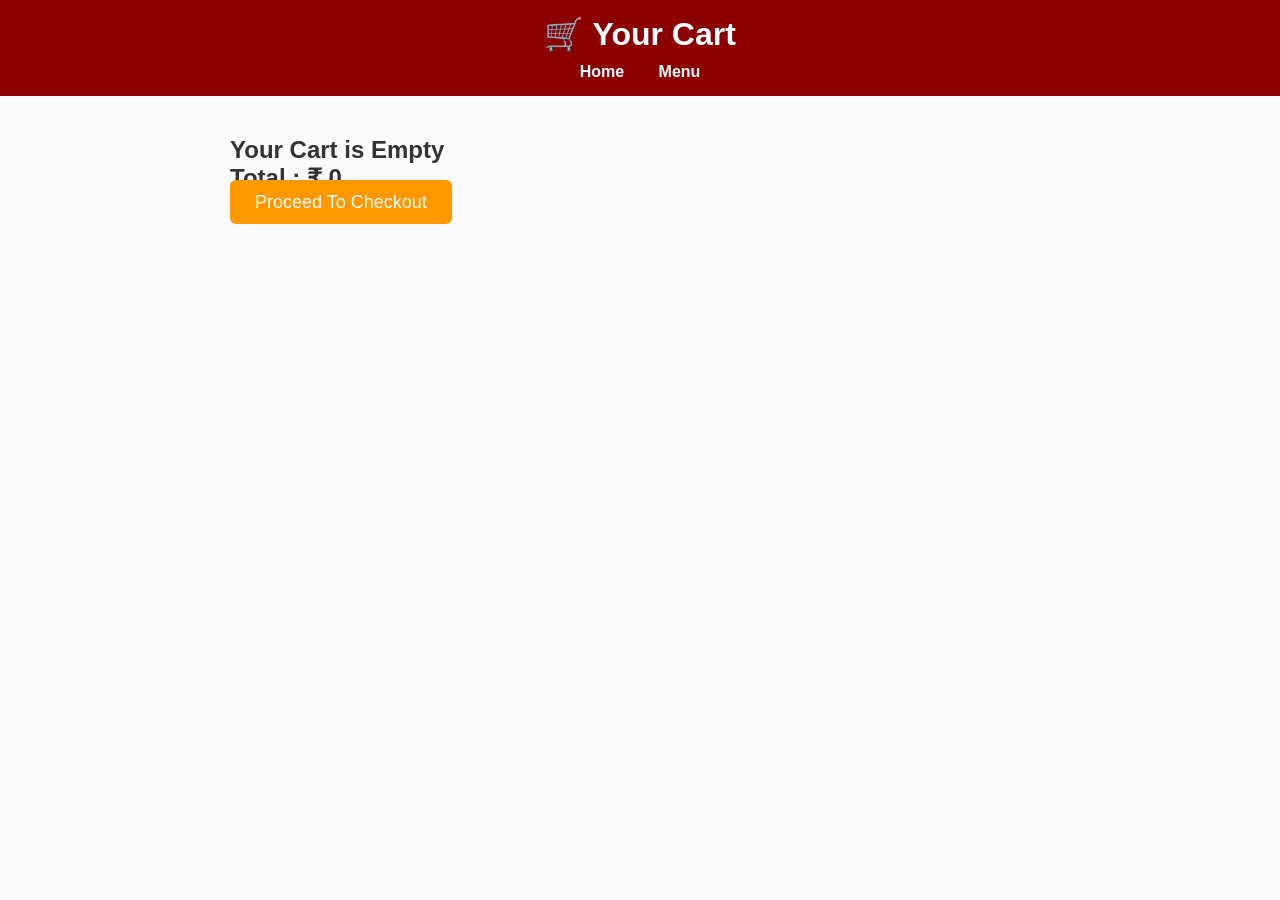
<file: cart.html>
<!DOCTYPE html>
<html lang="en">
<head>
<meta charset="UTF-8">
<meta name="viewport" content="width=device-width, initial-scale=1.0">
<title>Your Cart</title>
<link rel="stylesheet" href="style.css">
</head>
<body>

<header>
<h1>🛒 Your Cart</h1>
<nav>
<a href="index.html">Home</a>
<a href="menu.html">Menu</a>
</nav>
</header>

<div class="cart-container">

<div id="cartItems"></div>

<h2>Total : ₹ <span id="totalPrice">0</span></h2>

<a href="checkout.html" class="btn">
Proceed To Checkout
</a>

</div>

<script src="cart.js"></script>

</body>
</html>
</file>
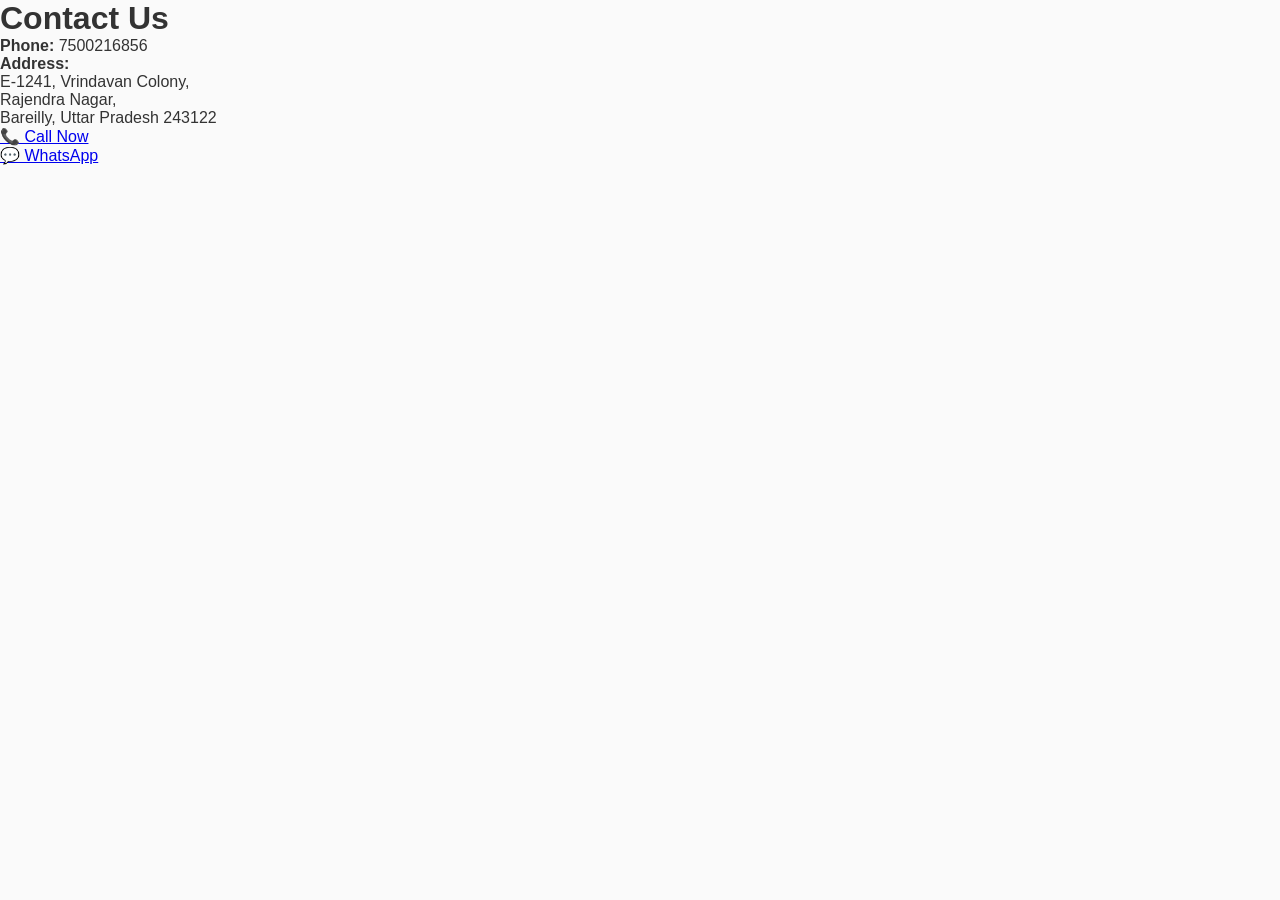
<file: contact.html>
<!DOCTYPE html>
<html lang="en">
<head>
<meta charset="UTF-8">
<meta name="viewport" content="width=device-width, initial-scale=1.0">
<title>Contact</title>
<link rel="stylesheet" href="style.css">
</head>
<body>

<h1>Contact Us</h1>

<p><b>Phone:</b> 7500216856</p>

<p><b>Address:</b><br>
E-1241, Vrindavan Colony,<br>
Rajendra Nagar,<br>
Bareilly, Uttar Pradesh 243122
</p>

<p>
<a href="tel:7500216856">📞 Call Now</a>
</p>

<p>
<a href="https://wa.me/917500216856">💬 WhatsApp</a>
</p>

<iframe
src="https://www.google.com/maps?q=E-1241%20Vrindavan%20Colony%20Rajendra%20Nagar%20Bareilly&output=embed"
width="100%"
height="350"
style="border:0;"
loading="lazy">
</iframe>

</body>
</html>
</file>
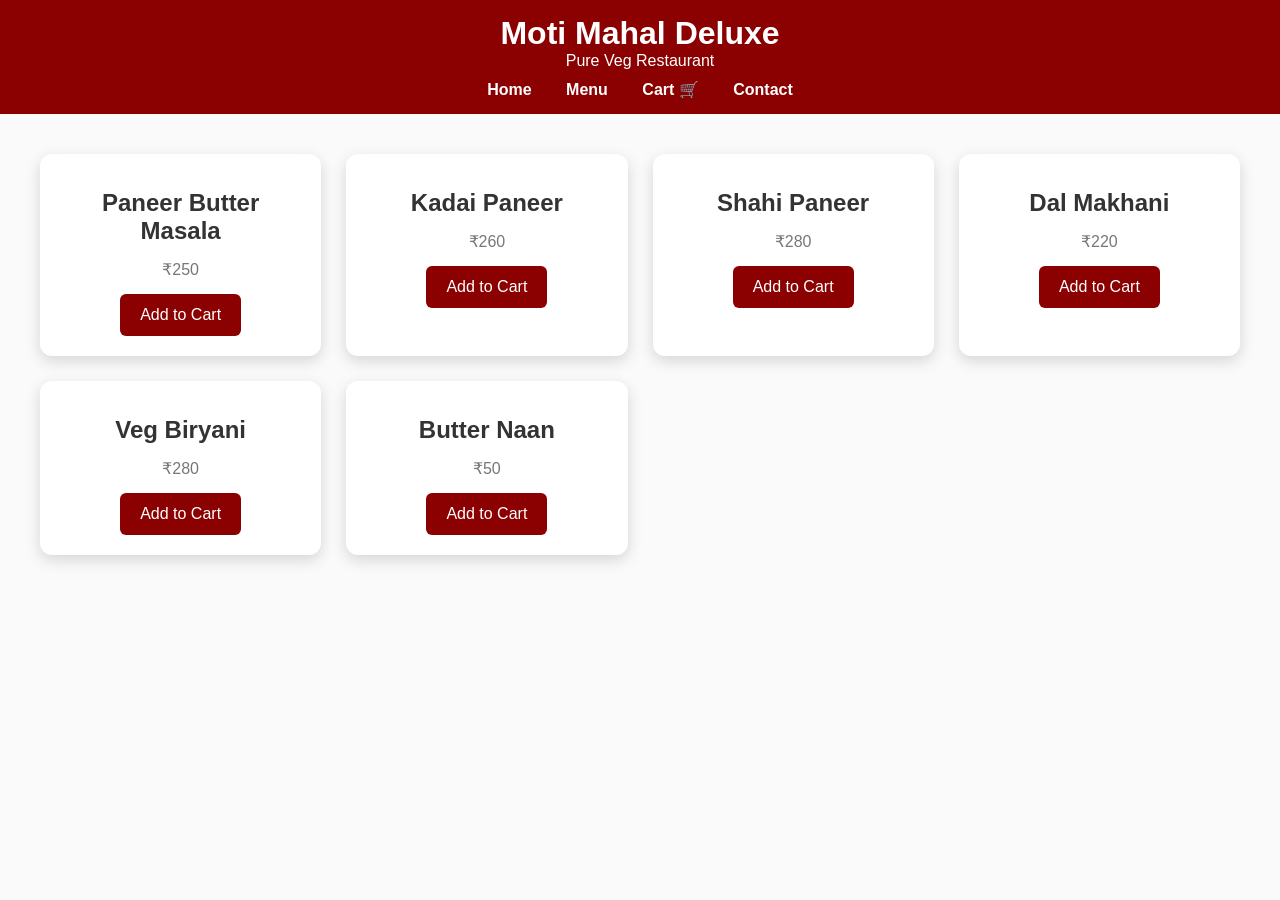
<file: menu.html>
<!DOCTYPE html>
<html lang="en">
<head>
<meta charset="UTF-8">
<meta name="viewport" content="width=device-width, initial-scale=1.0">
<title>Menu | Moti Mahal Deluxe</title>
<link rel="stylesheet" href="style.css">
</head>

<body>

<header>
<h1>Moti Mahal Deluxe</h1>
<p>Pure Veg Restaurant</p>

<nav>
<a href="index.html">Home</a>
<a href="menu.html">Menu</a>
<a href="cart.html">Cart 🛒</a>
<a href="contact.html">Contact</a>
</nav>

</header>

<section class="menu">

<div class="card">
<h2>Paneer Butter Masala</h2>
<p>₹250</p>
<button onclick="addToCart('Paneer Butter Masala',250)">
Add to Cart
</button>
</div>

<div class="card">
<h2>Kadai Paneer</h2>
<p>₹260</p>
<button onclick="addToCart('Kadai Paneer',260)">
Add to Cart
</button>
</div>

<div class="card">
<h2>Shahi Paneer</h2>
<p>₹280</p>
<button onclick="addToCart('Shahi Paneer',280)">
Add to Cart
</button>
</div>

<div class="card">
<h2>Dal Makhani</h2>
<p>₹220</p>
<button onclick="addToCart('Dal Makhani',220)">
Add to Cart
</button>
</div>

<div class="card">
<h2>Veg Biryani</h2>
<p>₹280</p>
<button onclick="addToCart('Veg Biryani',280)">
Add to Cart
</button>
</div>

<div class="card">
<h2>Butter Naan</h2>
<p>₹50</p>
<button onclick="addToCart('Butter Naan',50)">
Add to Cart
</button>
</div>

</section>

<script>
function addToCart(name, price) {

let cart = JSON.parse(localStorage.getItem("cart")) || [];

cart.push({
name: name,
price: price
});

localStorage.setItem("cart", JSON.stringify(cart));

alert(name + " added to cart ✅");

}
</script>

</body>
</html>
</file>
<file: style.css>
*{
margin:0;
padding:0;
box-sizing:border-box;
font-family:Arial,sans-serif;
}

body{
background:#fafafa;
color:#333;
}

header{
background:#8B0000;
color:white;
padding:15px;
text-align:center;
position:sticky;
top:0;
z-index:999;
}

nav{
margin-top:10px;
}

nav a{
color:white;
text-decoration:none;
margin:0 15px;
font-weight:bold;
transition:.3s;
}

nav a:hover{
color:gold;
}

.hero{
height:80vh;
display:flex;
justify-content:center;
align-items:center;
flex-direction:column;
background:url("images/hero.jpg") center/cover;
color:white;
text-align:center;
}

.hero h1{
font-size:55px;
}

.hero p{
font-size:22px;
margin:20px 0;
}

.btn{
background:#ff9800;
color:white;
padding:12px 25px;
border:none;
border-radius:6px;
cursor:pointer;
font-size:18px;
text-decoration:none;
transition:.3s;
}

.btn:hover{
background:#e68900;
}

.menu{
display:grid;
grid-template-columns:repeat(auto-fit,minmax(250px,1fr));
gap:25px;
padding:40px;
}

.card{
background:white;
border-radius:12px;
box-shadow:0 5px 15px rgba(0,0,0,.15);
overflow:hidden;
transition:.3s;
text-align:center;
padding:20px;
}

.card:hover{
transform:translateY(-8px);
}

.card img{
width:100%;
height:200px;
object-fit:cover;
border-radius:10px;
}

.card h2{
margin:15px 0;
}

.card p{
color:#777;
margin-bottom:15px;
}

.card button{
background:#8B0000;
color:white;
border:none;
padding:12px 20px;
border-radius:6px;
cursor:pointer;
font-size:16px;
transition:.3s;
}

.card button:hover{
background:#b30000;
}

.cart-container{
max-width:900px;
margin:auto;
padding:40px;
}

.cart-item{
display:flex;
justify-content:space-between;
align-items:center;
padding:15px;
border-bottom:1px solid #ddd;
}

.checkout-form{
max-width:500px;
margin:40px auto;
display:flex;
flex-direction:column;
gap:15px;
}

.checkout-form input,
.checkout-form textarea{
padding:12px;
border:1px solid #ccc;
border-radius:6px;
}

footer{
background:#111;
color:white;
text-align:center;
padding:20px;
margin-top:50px;
}

.whatsapp{
position:fixed;
right:20px;
bottom:20px;
width:60px;
height:60px;
background:#25D366;
color:white;
border-radius:50%;
display:flex;
justify-content:center;
align-items:center;
font-size:30px;
text-decoration:none;
box-shadow:0 0 10px rgba(0,0,0,.3);
}

@media(max-width:768px){

.hero h1{
font-size:36px;
}

.menu{
grid-template-columns:1fr;
padding:20px;
}

nav a{
display:block;
margin:10px 0;
}

}
</file>
